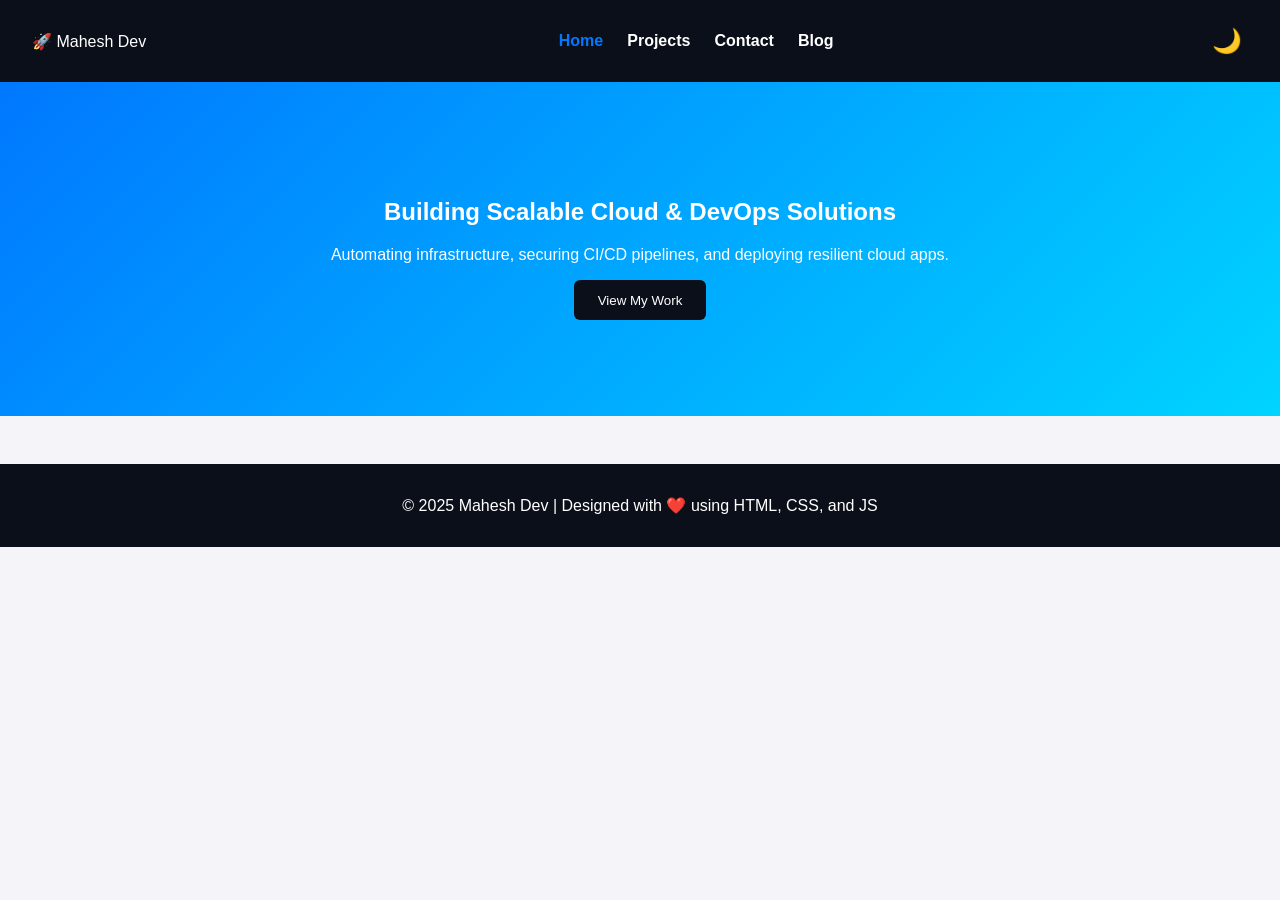
<file: index.html>
<!DOCTYPE html>
<html lang="en">
<head>
  <meta charset="UTF-8">
  <meta name="viewport" content="width=device-width, initial-scale=1.0">
  <title>Mahesh Dev | Cloud & DevOps Engineer</title>
  <link rel="stylesheet" href="style.css">
  <script defer src="script.js"></script>
</head>
<body>
  <header>
    <div class="logo">🚀 Mahesh Dev</div>
    <nav>
      <ul>
        <li><a href="#home" class="active">Home</a></li>
        <li><a href="#projects">Projects</a></li>
        <li><a href="#contact">Contact</a></li>
        <li><a href="blog/">Blog</a></li>
      </ul>
    </nav>
    <button id="theme-toggle">🌙</button>
  </header>

  <section id="home" class="tab-content active hero">
    <div class="hero-content">
      <h1 class="animate-text">Building Scalable Cloud & DevOps Solutions</h1>
      <p>Automating infrastructure, securing CI/CD pipelines, and deploying resilient cloud apps.</p>
      <button class="cta">View My Work</button>
    </div>
  </section>

  <section id="projects" class="tab-content">
    <h2>Highlighted Projects</h2>
    <div class="project-grid">
      <div class="project-card">
        <h3>Container Vulnerability Scanner</h3>
        <p>Python-based scanner integrating with Trivy & Vault for secure image analysis.</p>
      </div>
      <div class="project-card">
        <h3>Cloud-native Flask Deployment</h3>
        <p>Implemented GitLab CI/CD with canary release strategy on AWS EKS.</p>
      </div>
      <div class="project-card">
        <h3>Automated IaC Pipelines</h3>
        <p>Terraform + Jenkins integration for zero-touch infrastructure provisioning.</p>
      </div>
    </div>
  </section>

  <section id="contact" class="tab-content">
    <h2>Contact Me</h2>
    <p>Email: <a href="mailto:mahesh@mysite.com">mahesh@mysite.com</a></p>
    <p>GitHub: <a href="https://github.com/maheshdev">github.com/maheshdev</a></p>
    <p>LinkedIn: <a href="#">linkedin.com/in/maheshdev</a></p>
  </section>

  <footer>
    <p>© 2025 Mahesh Dev | Designed with ❤️ using HTML, CSS, and JS</p>
  </footer>
</body>
</html>
</file>
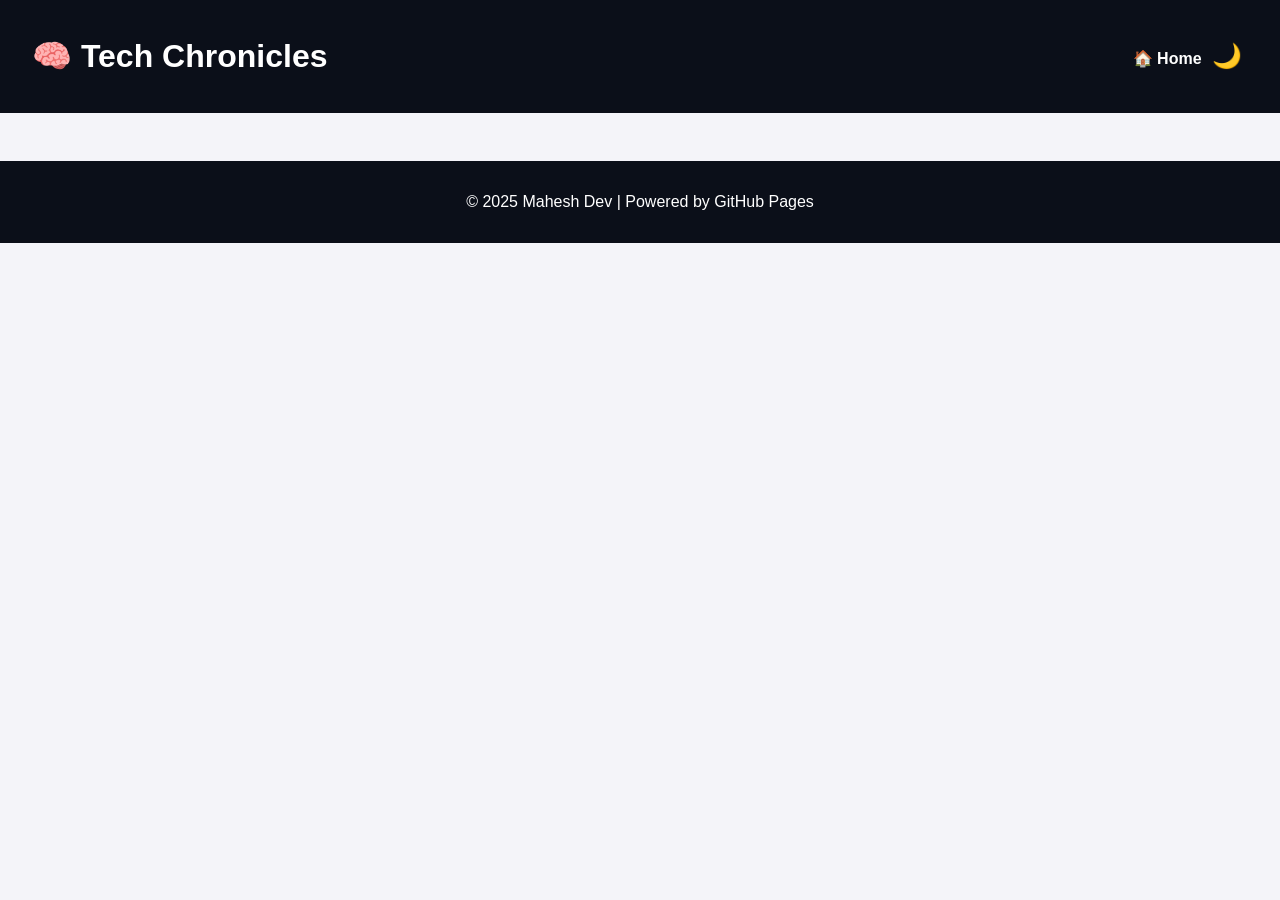
<file: blog/index.html>
<!DOCTYPE html>
<html lang="en">
<head>
  <meta charset="UTF-8">
  <meta name="viewport" content="width=device-width, initial-scale=1.0">
  <title>Mahesh’s Tech Blog</title>
  <link rel="stylesheet" href="style.css">
  <script defer src="script.js"></script>
</head>
<body>
  <header>
    <h1>🧠 Tech Chronicles</h1>
    <nav>
      <a href="../index.html">🏠 Home</a>
      <button id="theme-toggle">🌙</button>
    </nav>
  </header>

  <section class="posts">
    <article>
      <h2><a href="posts/post1.html">Demystifying Docker Networking</a></h2>
      <p>Understand Docker bridge, host, and overlay networks — with real-world use cases.</p>
    </article>
    <article>
      <h2><a href="posts/post2.html">Optimizing CI/CD with GitLab Runners</a></h2>
      <p>How to design parallel pipelines using GitLab’s caching and runner strategies.</p>
    </article>
  </section>

  <footer>
    <p>© 2025 Mahesh Dev | Powered by GitHub Pages</p>
  </footer>
</body>
</html>
</file>
<file: style.css>
:root {
    --primary: #0078ff;
    --dark: #0b0f19;
    --light: #f4f4f9;
    --text: #111;
    --card-bg: #fff;
  }
  
  [data-theme="dark"] {
    --primary: #0dcaf0;
    --dark: #f4f4f9;
    --light: #0b0f19;
    --text: #f4f4f9;
    --card-bg: #121212;
  }
  
  body {
    font-family: 'Segoe UI', sans-serif;
    background: var(--light);
    color: var(--text);
    margin: 0;
    padding: 0;
    transition: background 0.3s, color 0.3s;
  }
  
  header {
    display: flex;
    justify-content: space-between;
    align-items: center;
    background: var(--dark);
    color: white;
    padding: 1rem 2rem;
    position: sticky;
    top: 0;
  }
  
  nav ul {
    list-style: none;
    display: flex;
    gap: 1.5rem;
  }
  
  nav a {
    color: white;
    text-decoration: none;
    font-weight: 600;
  }
  
  nav a.active, nav a:hover {
    color: var(--primary);
  }
  
  #theme-toggle {
    background: transparent;
    border: none;
    font-size: 1.5rem;
    cursor: pointer;
    color: var(--primary);
  }
  
  section {
    padding: 2rem 4rem;
    display: none;
  }
  
  section.active {
    display: block;
  }
  
  /* Animated Hero Section */
  .hero {
    background: linear-gradient(135deg, #0078ff, #00d4ff);
    color: white;
    text-align: center;
    padding: 6rem 2rem;
    position: relative;
    overflow: hidden;
  }
  
  .hero-content {
    position: relative;
    z-index: 2;
  }
  
  .animate-text {
    animation: fadeInUp 1.5s ease-in-out;
  }
  
  @keyframes fadeInUp {
    from {
      opacity: 0;
      transform: translateY(40px);
    }
    to {
      opacity: 1;
      transform: translateY(0);
    }
  }
  
  .cta {
    background: var(--dark);
    color: white;
    border: none;
    padding: 0.8rem 1.5rem;
    border-radius: 6px;
    cursor: pointer;
    transition: background 0.3s;
  }
  
  .cta:hover {
    background: var(--primary);
  }
  
  /* Project Cards */
  .project-grid {
    display: grid;
    grid-template-columns: repeat(auto-fit, minmax(280px, 1fr));
    gap: 1.5rem;
  }
  
  .project-card {
    background: var(--card-bg);
    padding: 1.5rem;
    border-radius: 12px;
    box-shadow: 0 4px 10px rgba(0,0,0,0.1);
    transition: transform .2s, background .3s;
  }
  
  .project-card:hover {
    transform: translateY(-5px);
  }
  
  /* Footer */
  footer {
    text-align: center;
    background: var(--dark);
    color: white;
    padding: 1rem;
    margin-top: 3rem;
  }
</file>
<file: blog/style.css>
@import url('../style.css');

.posts {
  padding: 2rem;
  max-width: 900px;
  margin: auto;
}
article {
  background: var(--card-bg);
  margin-bottom: 1.5rem;
  padding: 1.5rem;
  border-radius: 8px;
  box-shadow: 0 2px 8px rgba(0,0,0,0.1);
  transition: transform 0.3s;
}
article:hover {
  transform: translateY(-5px);
}
article h2 a {
  text-decoration: none;
  color: var(--primary);
}
</file>
